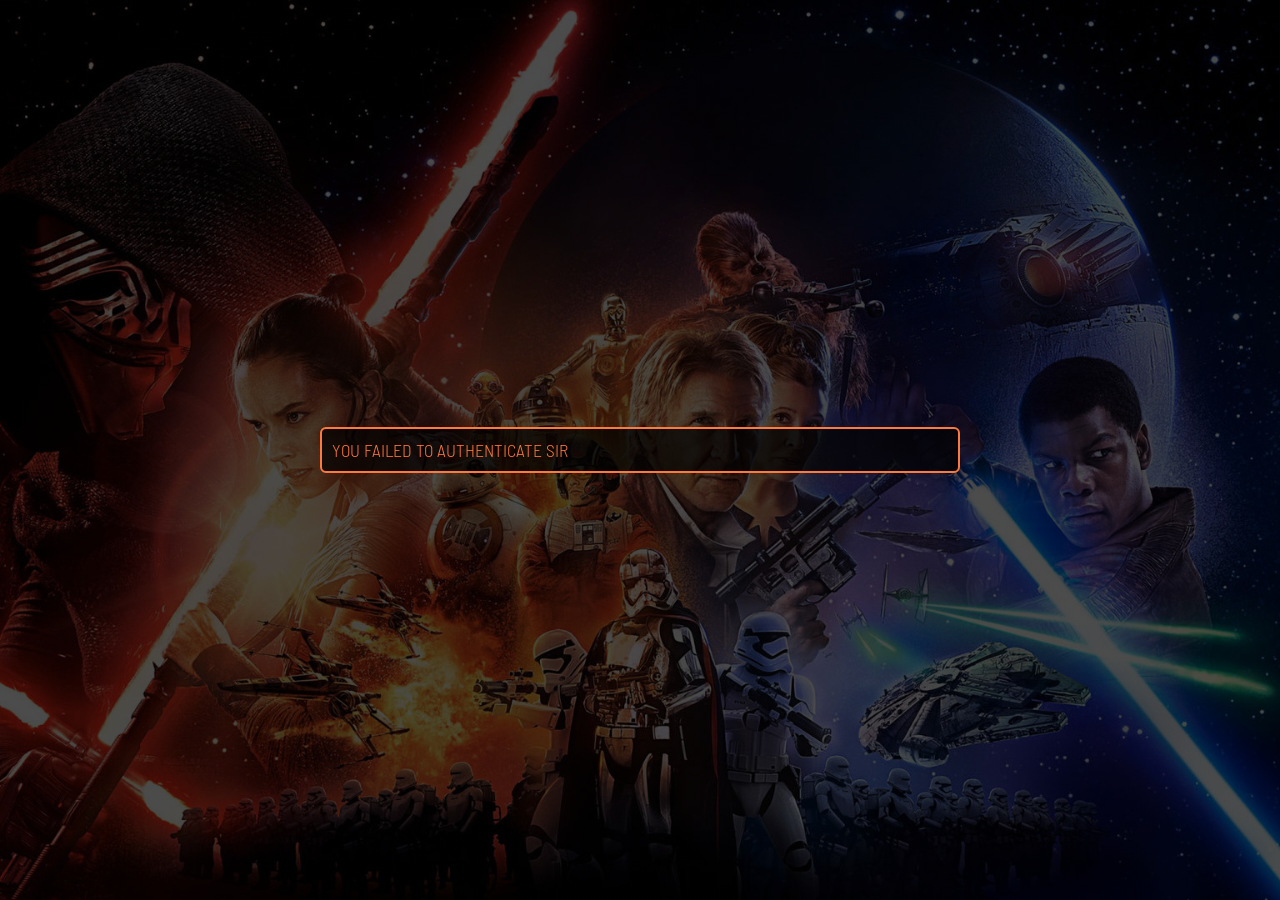
<file: templates/nas-san/apache/login-error.html>
<!DOCTYPE html>
<html lang="fr">
<head>
  <title>DUMMY-APACHE</title>
  <meta charset="utf-8" />
  <link rel="icon" href="favicon.ico"/>
  <meta name="author" content="shijuro"/>
  <meta name="keywords" content="html5 css3 js"/>
  <meta name="description" content="dummy web page"/>
  <meta name="viewport" content="width=device-width, initial-scale=1.0"/>
  <link href="https://fonts.googleapis.com/css?family=Barlow+Semi+Condensed&display=swap" rel="stylesheet">
  <link rel="stylesheet" type="text/css" href="css/styles.css"/>
</head>
<body>
<header></header>
<body>
  <section>
      <div class="hero-box">YOU FAILED TO AUTHENTICATE SIR</div>
  </section>
</body>
</file>
<file: templates/nas-san/apache/css/styles.css>
* {
	margin: 0;
	padding: 0;
	box-sizing: border-box;
}

html, body {

	font-family: 'Barlow Semi Condensed', sans-serif;
	text-rendering: optimizeLegibility;
	font-weight: 300;
	size: 22px;
}

nav {
	text-align: left;
}

nav a {
	color: #ff793f;
	text-decoration: none;
}

nav a:active {
	color: #ff793f;
	text-decoration: none;
}

nav a:hover {
	color: #218c74;
	border-bottom: 1px solid transparent;
}

ul li {
	font-size: 130%;
	display: inline;
	padding: 0 10px;

}

.hero-box {
        width: 50%;
	color: #ff793f;
	font-size: 110%;
	top: 50%;
	left: 50%;
	position: absolute;
	transform: translate(-50%,-50%);

	padding: 10px 10px;
	border: 2px solid #ff793f;
	border-radius: 6px;
	background-image: linear-gradient(rgba(0,0,0,0.7),rgba(0,0,0,0.7));
}

.hero-box p {
	text-align: center;
	text-transform: uppercase;
	padding-bottom: 10px;

}

form {
	font-color: #ff793f;
	font-size: 80%;
}
label {
	font-size: 120%;
	display: inline-block;
}

input[type="text"],[type="email"] {
	width: 100%;
	align:center;
	font-size: 120%;
}
input[type=submit] {
	margin-top: 20px;
	background-color: Transparent;
	text-decoration: none;
	border: none;
	border-radius: 4px;
	cursor: pointer;
	float: right;
	font-size: 120%;
	color: #ff793f;
}
#message {
  width: 100%;
}
legend {

}

header {
	background-image: linear-gradient(rgba(0,0,0,0.70),rgba(0,0,0,0.70)),url(../img/starwars-2.jpg);
	height: 100vh;
	background-position: center;
	background-size: cover;
	background-attachment: fixed;
}
</file>
